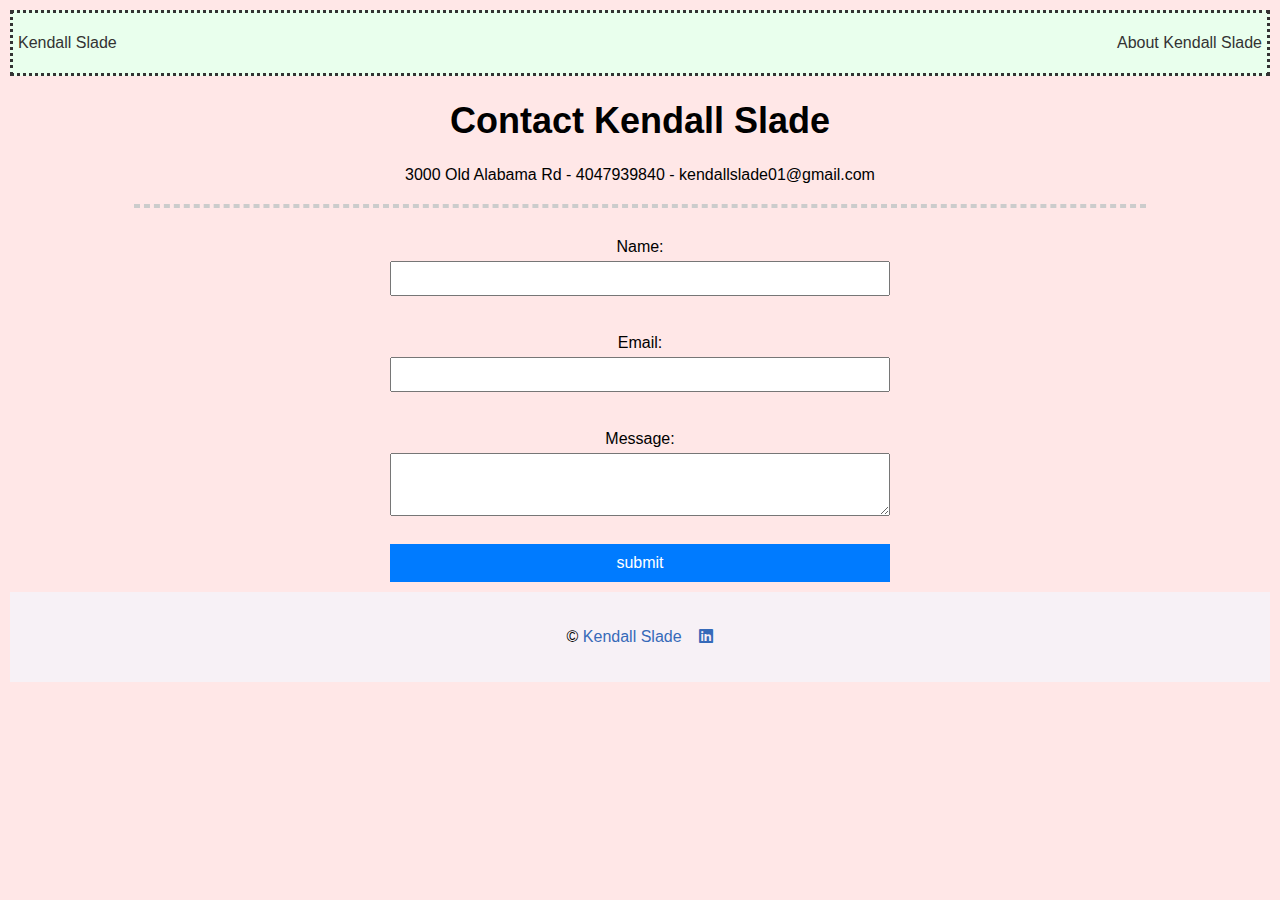
<file: CV/contact.html>
<!DOCTYPE html>
<html lang="en">

<head>
    <meta charset="UTF-8">
    <meta name="viewport" content="width=device-width, initial-scale=1.0">
    <title>Contact Kendall Slade</title>
    <link rel="stylesheet" href="https://cdnjs.cloudflare.com/ajax/libs/font-awesome/6.0.0-beta3/css/all.min.css">
    <link rel="stylesheet" href="css/style.css" />
</head>
<body>
    <nav> 
        <p> Kendall Slade </p>
        <p> <a href = index.html > About Kendall Slade </a></p>
    </nav>
    <section>
        <h1 style="text-align: center"> Contact Kendall Slade </h1>
        <p style="text-align: center"> 3000 Old Alabama Rd - 4047939840 - kendallslade01@gmail.com</p>
    </section>
    <hr>
    <form class = "one-col" action="mailto:kendallslade01@gmail.com" method="post">
        <label for="name">Name:</label>
        <input type="text" id="name" name="name" required>
        <br>
        <label for="email">Email:</label>
        <input type="email" id="email" name="email" required>
        <br>
        <label for="message">Message:</label>
        <textarea id="message" name="message" rows="3" cols="30" required></textarea>
        <br>
        <input type="submit" value="submit">
    </form>
    <footer>
        <p> &copy; <a href = index.html > Kendall Slade</a> &nbsp;&nbsp;
        <a href="https://www.linkedin.com/in/kendall-slade-75aa6324b" target="_blank"><i class="fab fa-linkedin"></i></a>
        </p>
    </footer>
</body>
</html>
</file>
<file: CV/css/style.css>
/* Body */
body {
    margin: 10px;
    font-family: 'Roboto', sans-serif;
    box-sizing: border-box;
    background-color: #FFE7E7;
}

/* Nav */
nav {
    background-color: #e9ffed;
    color: #333;
    padding: 5px;
    border-style: dotted;
    margin-bottom: 10px;
    display: flex;
    justify-content: space-between;
}
nav a {
    color: #333;
    text-decoration: none;
}
nav a:hover {
    color: #f110a6;
    text-decoration: underline;
}

/* Footer */
footer {
    background-color: #f7f1f6;
    color: #000000;
    display: flex;
    justify-content: center;
    padding: 20px;
    text-align: center;
}
footer a {
    color: #366ab9;
}
footer a:hover {
    color: #ffa500;
}

/* Splash Page */
.splash {
    background: url('images/headshot2.jpg') no-repeat center center;
    background-color: #f0f0f0;
    background-size: cover;
    text-align: center;
    padding: 20px;
    border: 5px solid #5C88C4;
    border-radius: 80px;
    box-shadow: 0 4px 8px rgba(0, 0, 0, 0.2);
}
.splash h1 {
    font-family: 'Comfortaa', cursive;
    font-size: 36px;
    color: #003366;
}
.splash img {
    border: 5px solid #000000;
    border-radius: 100%;
    margin-top: 1px;
    margin-bottom: 30px;
}
.splash p {
    font-size: 16px;
    color: #333;
    margin: 5px 0;
}
.splash .tagline {
    font-style: italic;
    font-size: 18px;
    color: #db2e2e;
}

/* Texts */
.address, .tagline {
    font-style: italic;
}

/* Images */
img {
    border-radius: 50%;
    border: 4px solid #333;
}
img:hover {
    transform: scale(1.05);
    box-shadow: 0 6px 12px rgba(0, 0, 0, 0.3);
}

/* Borders */
hr {
    border: 2px dashed #ccc;;
    width: 80%;
    margin: 20px auto;
}

/* Sections */
p {
    font-family: 'Roboto', sans-serif;
    font-size: 16px;
}
h1 {
    font-size: 36px;
}
h2 {
    font-family: 'Lobster', cursive;
    color: #4A90E2;
    font-size: 24px;
}
ul {
    list-style-type: circle;
    padding-left: 20px;
    color: #333;
    font-size: 16px;
}
ul li {
    margin-bottom: 8px;
}
dl {
    display: grid;
    grid-template-columns: 1fr 2fr;
    grid-gap: 10px;
}

/* Links */
a {
    color: #003366;
    text-decoration: none;
}
a:hover {
    color: #ffa500;
    text-decoration: underline;
}
/* Education section */
.edu {
    width: 80%;
    max-width: 1200px;
    margin: 0 auto;
}
/* Two cols containter */
.two-col-container {
    display: grid;
    grid-template-columns: repeat(2, 1fr);
    gap: 20px;
    margin: 20px 0;
}
.two {
    background-color: #fffaec;
    border: 1px solid #ddd;
    box-shadow: 0 4px 8px rgba(0, 0, 0, 0.2);
    padding: 20px;
    border-radius: 12px;
    text-align: left;
    transition: transform 0.3s ease, box-shadow 0.3s ease;
}
.two:hover {
    transform: scale(1.05);
    box-shadow: 0 6px 12px rgba(0, 0, 0, 0.3);
}
/* Leadership and Experience */
.lead {
    width: 80%;
    max-width: 1200px;
    margin: 0 auto;
}
/* Project Cards */
.projects .three-col {
    display: grid;
    grid-template-columns: repeat(3, 1fr);
    gap: 20px;
    margin: 20px 0;
}
.card {
    background-color: #fffaec;;
    border: 2px dashed #003285;
    box-shadow: 0 4px 8px rgba(0, 0, 0, 0.2);
    padding: 20px;
    border-radius: 12px;
    text-align: center;
    transition: transform 0.3s ease, box-shadow 0.3s ease;
}
.card img {
    width: 100px;
    height: 100px;
    margin-bottom: 10px;
}
.card:hover {
    transform: scale(1.05);
    box-shadow: 0 6px 12px rgba(0, 0, 0, 0.3);
}

/* Contact Page */
.one-col {
    display: flex;
    flex-direction: column;
    align-items: center;
    max-width: 500px;
    margin: auto;
}
.one-col label {
    margin: 10px 0 5px;
}
.one-col input,
.one-col textarea {
    width: 100%;
    padding: 8px;
    margin-bottom: 10px;
    box-sizing: border-box;
}
.one-col textarea {
    resize: vertical;
}
.one-col input[type="submit"] {
    background-color: #007BFF;
    color: white;
    border: none;
    padding: 10px;
    cursor: pointer;
    font-size: 16px;
}
.one-col input[type="submit"]:hover {
    background-color: #0056b3;
}
</file>
